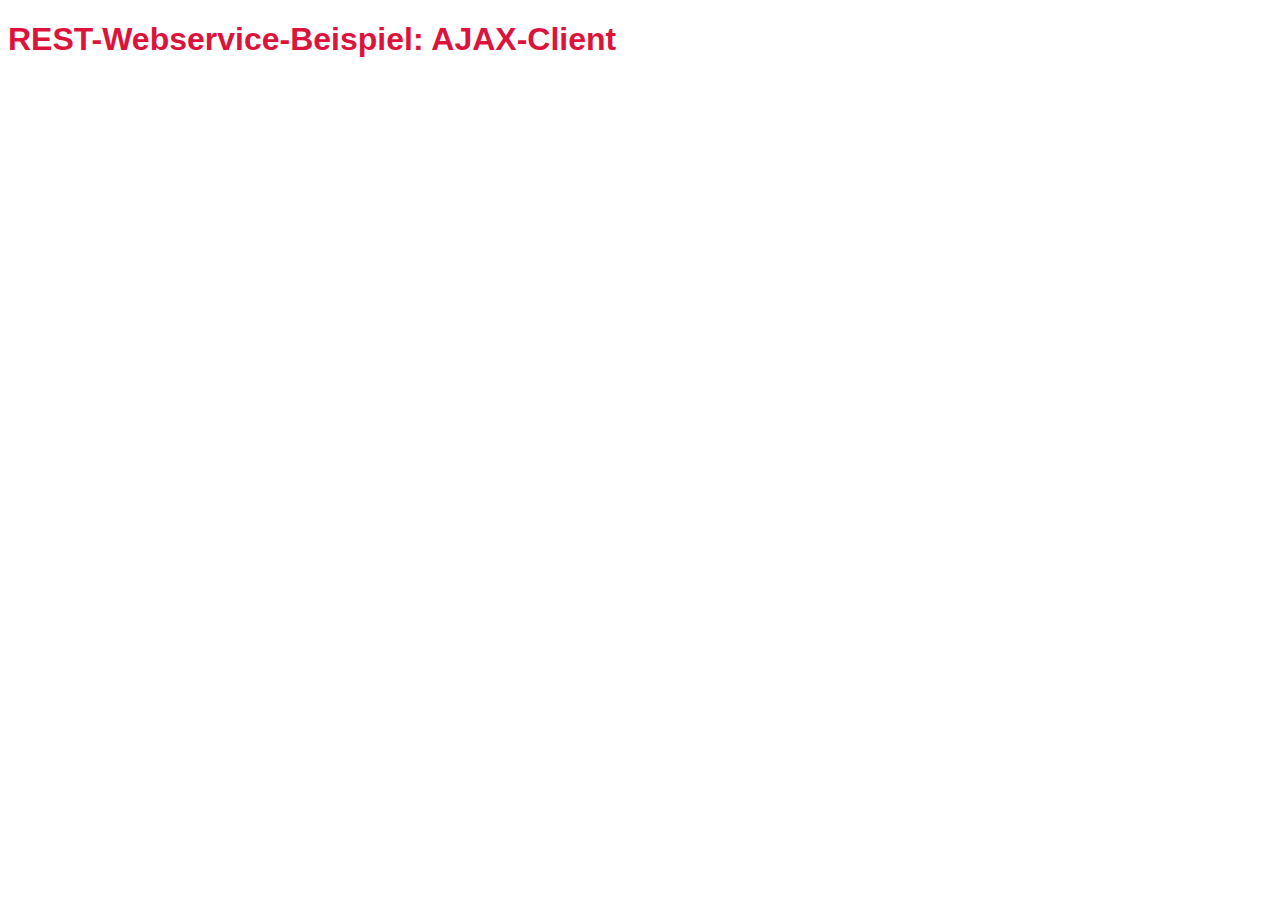
<file: clientanwendung/index.html>
<!DOCTYPE html>
<!--
Copyright © 2018 Dennis Schulmeister-Zimolong

E-Mail: dhbw@windows3.de
Webseite: https://www.wpvs.de/

Dieser Quellcode ist lizenziert unter einer
Creative Commons Namensnennung 4.0 International Lizenz.
-->
<html>
    <head>
        <title>REST-Webservice-Beispiel: AJAX-Client</title>
        <meta charset="UTF-8">
        <meta name="viewport" content="width=device-width, initial-scale=1.0">

        <link rel="stylesheet" href="form.css">
        <link rel="stylesheet" href="style.css">

        <script src="OfferResource.js"></script>
    </head>
    <body>
        <h1>REST-Webservice-Beispiel: AJAX-Client</h1>
        <!-- Platzhalter für die vorhandenen Songs -->
        <div id="offers"></div>

        <!-- Ab hier fängt es an, Spaß zu machen 🤩 -->
        <script>
            offerResource = new OfferResource();
            offerResource.setAuthData("asdfasdf", "asdfasdf");

            // Abruf und Anzeige aller Songs, nach Laden der Seite
            let reloadOffers = async () => {
                let response = await offerResource.findOffers("");

                if ("exception" in response) {
                    alert(`[${response.exception}]: ${response.message}`)
                } else {
                    let offersElement = document.getElementById("offers");
                    offersElement.innerHTML = "";

                    response.forEach(offer => {
                        // Empfangene Daten anzeigen
                        let offerElement = document.createElement("div");
                        offerElement.classList.add("offer");
                        offersElement.appendChild(offerElement);

                        offerElement.innerHTML = `<b>${offer.name}</b> <br/>`
                                + `<span class="label">Titel:</span> ${offer.title} <br/>`
                                + `<span class="label">Anbieter:</span> ${offer.username} <br/>`
                                + `<span class="label">Preis:</span> ${offer.price} <br/>`;
                    });
                }
            };

            window.addEventListener("load", () => reloadOffers());

     
        </script>
    </body>
</html>
</file>
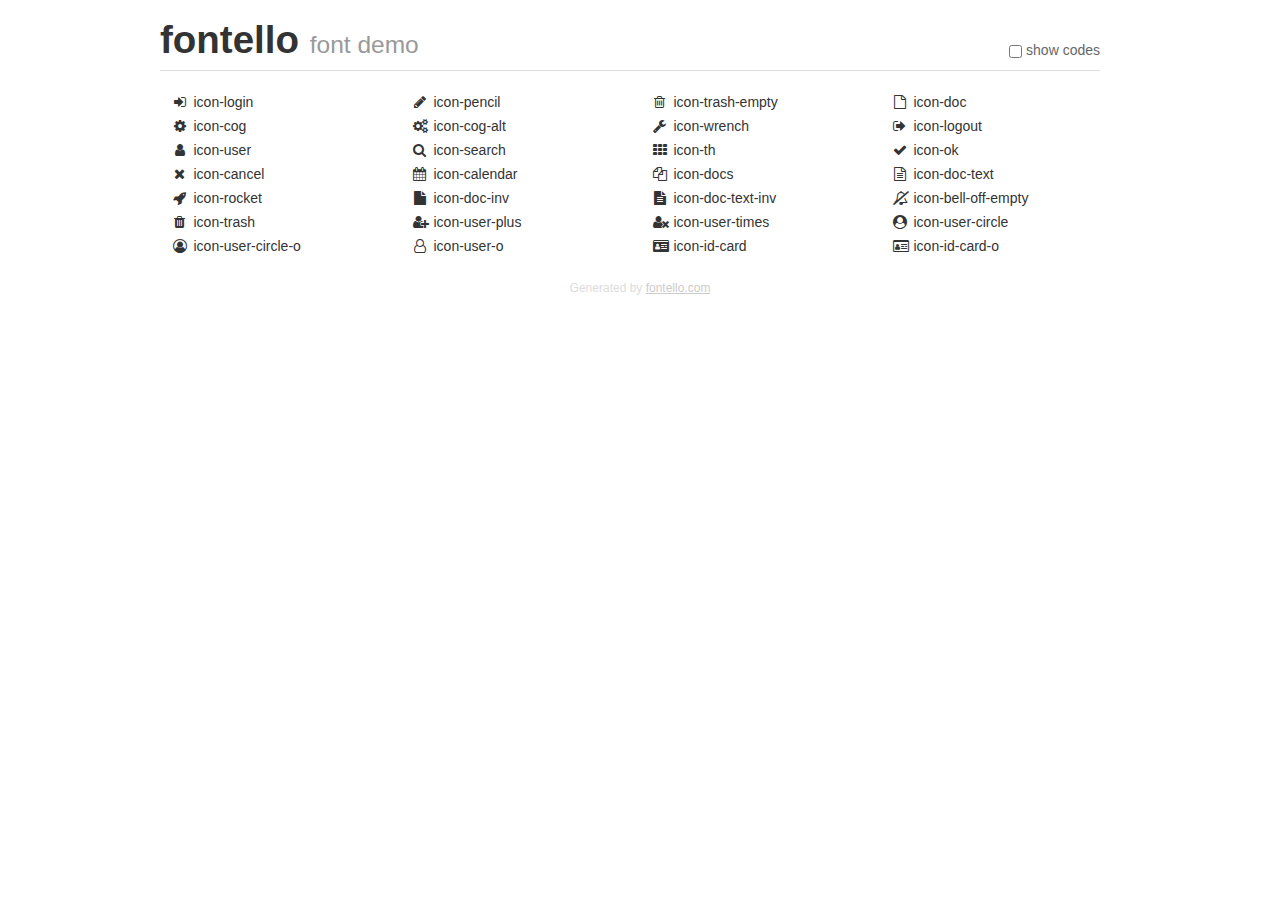
<file: src/main/webapp/fontello/demo.html>
<!DOCTYPE html>
<html>
  <head><!--[if lt IE 9]><script language="javascript" type="text/javascript" src="//html5shim.googlecode.com/svn/trunk/html5.js"></script><![endif]-->
    <meta charset="UTF-8"><style>/*
 * Bootstrap v2.2.1
 *
 * Copyright 2012 Twitter, Inc
 * Licensed under the Apache License v2.0
 * http://www.apache.org/licenses/LICENSE-2.0
 *
 * Designed and built with all the love in the world @twitter by @mdo and @fat.
 */
.clearfix {
  *zoom: 1;
}
.clearfix:before,
.clearfix:after {
  display: table;
  content: "";
  line-height: 0;
}
.clearfix:after {
  clear: both;
}
html {
  font-size: 100%;
  -webkit-text-size-adjust: 100%;
  -ms-text-size-adjust: 100%;
}
a:focus {
  outline: thin dotted #333;
  outline: 5px auto -webkit-focus-ring-color;
  outline-offset: -2px;
}
a:hover,
a:active {
  outline: 0;
}
button,
input,
select,
textarea {
  margin: 0;
  font-size: 100%;
  vertical-align: middle;
}
button,
input {
  *overflow: visible;
  line-height: normal;
}
button::-moz-focus-inner,
input::-moz-focus-inner {
  padding: 0;
  border: 0;
}
body {
  margin: 0;
  font-family: "Helvetica Neue", Helvetica, Arial, sans-serif;
  font-size: 14px;
  line-height: 20px;
  color: #333;
  background-color: #fff;
}
a {
  color: #08c;
  text-decoration: none;
}
a:hover {
  color: #005580;
  text-decoration: underline;
}
.row {
  margin-left: -20px;
  *zoom: 1;
}
.row:before,
.row:after {
  display: table;
  content: "";
  line-height: 0;
}
.row:after {
  clear: both;
}
[class*="span"] {
  float: left;
  min-height: 1px;
  margin-left: 20px;
}
.container,
.navbar-static-top .container,
.navbar-fixed-top .container,
.navbar-fixed-bottom .container {
  width: 940px;
}
.span12 {
  width: 940px;
}
.span11 {
  width: 860px;
}
.span10 {
  width: 780px;
}
.span9 {
  width: 700px;
}
.span8 {
  width: 620px;
}
.span7 {
  width: 540px;
}
.span6 {
  width: 460px;
}
.span5 {
  width: 380px;
}
.span4 {
  width: 300px;
}
.span3 {
  width: 220px;
}
.span2 {
  width: 140px;
}
.span1 {
  width: 60px;
}
[class*="span"].pull-right,
.row-fluid [class*="span"].pull-right {
  float: right;
}
.container {
  margin-right: auto;
  margin-left: auto;
  *zoom: 1;
}
.container:before,
.container:after {
  display: table;
  content: "";
  line-height: 0;
}
.container:after {
  clear: both;
}
p {
  margin: 0 0 10px;
}
.lead {
  margin-bottom: 20px;
  font-size: 21px;
  font-weight: 200;
  line-height: 30px;
}
small {
  font-size: 85%;
}
h1 {
  margin: 10px 0;
  font-family: inherit;
  font-weight: bold;
  line-height: 20px;
  color: inherit;
  text-rendering: optimizelegibility;
}
h1 small {
  font-weight: normal;
  line-height: 1;
  color: #999;
}
h1 {
  line-height: 40px;
}
h1 {
  font-size: 38.5px;
}
h1 small {
  font-size: 24.5px;
}
body {
  margin-top: 90px;
}
.header {
  position: fixed;
  top: 0;
  left: 50%;
  margin-left: -480px;
  background-color: #fff;
  border-bottom: 1px solid #ddd;
  padding-top: 10px;
  z-index: 10;
}
.footer {
  color: #ddd;
  font-size: 12px;
  text-align: center;
  margin-top: 20px;
}
.footer a {
  color: #ccc;
  text-decoration: underline;
}
.the-icons {
  font-size: 14px;
  line-height: 24px;
}
.switch {
  position: absolute;
  right: 0;
  bottom: 10px;
  color: #666;
}
.switch input {
  margin-right: 0.3em;
}
.codesOn .i-name {
  display: none;
}
.codesOn .i-code {
  display: inline;
}
.i-code {
  display: none;
}
@font-face {
      font-family: 'fontello';
      src: url('./font/fontello.eot?93820286');
      src: url('./font/fontello.eot?93820286#iefix') format('embedded-opentype'),
           url('./font/fontello.woff?93820286') format('woff'),
           url('./font/fontello.ttf?93820286') format('truetype'),
           url('./font/fontello.svg?93820286#fontello') format('svg');
      font-weight: normal;
      font-style: normal;
    }
     
     
    .demo-icon
    {
      font-family: "fontello";
      font-style: normal;
      font-weight: normal;
      speak: none;
     
      display: inline-block;
      text-decoration: inherit;
      width: 1em;
      margin-right: .2em;
      text-align: center;
      /* opacity: .8; */
     
      /* For safety - reset parent styles, that can break glyph codes*/
      font-variant: normal;
      text-transform: none;
     
      /* fix buttons height, for twitter bootstrap */
      line-height: 1em;
     
      /* Animation center compensation - margins should be symmetric */
      /* remove if not needed */
      margin-left: .2em;
     
      /* You can be more comfortable with increased icons size */
      /* font-size: 120%; */
     
      /* Font smoothing. That was taken from TWBS */
      -webkit-font-smoothing: antialiased;
      -moz-osx-font-smoothing: grayscale;
     
      /* Uncomment for 3D effect */
      /* text-shadow: 1px 1px 1px rgba(127, 127, 127, 0.3); */
    }
     </style>
    <link rel="stylesheet" href="css/animation.css"><!--[if IE 7]><link rel="stylesheet" href="css/" + font.fontname + "-ie7.css"><![endif]-->
    <script>
      function toggleCodes(on) {
        var obj = document.getElementById('icons');
      
        if (on) {
          obj.className += ' codesOn';
        } else {
          obj.className = obj.className.replace(' codesOn', '');
        }
      }
      
    </script>
  </head>
  <body>
    <div class="container header">
      <h1>fontello <small>font demo</small></h1>
      <label class="switch">
        <input type="checkbox" onclick="toggleCodes(this.checked)">show codes
      </label>
    </div>
    <div class="container" id="icons">
      <div class="row">
        <div class="the-icons span3" title="Code: 0xe800"><i class="demo-icon icon-login">&#xe800;</i> <span class="i-name">icon-login</span><span class="i-code">0xe800</span></div>
        <div class="the-icons span3" title="Code: 0xe801"><i class="demo-icon icon-pencil">&#xe801;</i> <span class="i-name">icon-pencil</span><span class="i-code">0xe801</span></div>
        <div class="the-icons span3" title="Code: 0xe802"><i class="demo-icon icon-trash-empty">&#xe802;</i> <span class="i-name">icon-trash-empty</span><span class="i-code">0xe802</span></div>
        <div class="the-icons span3" title="Code: 0xe803"><i class="demo-icon icon-doc">&#xe803;</i> <span class="i-name">icon-doc</span><span class="i-code">0xe803</span></div>
      </div>
      <div class="row">
        <div class="the-icons span3" title="Code: 0xe804"><i class="demo-icon icon-cog">&#xe804;</i> <span class="i-name">icon-cog</span><span class="i-code">0xe804</span></div>
        <div class="the-icons span3" title="Code: 0xe805"><i class="demo-icon icon-cog-alt">&#xe805;</i> <span class="i-name">icon-cog-alt</span><span class="i-code">0xe805</span></div>
        <div class="the-icons span3" title="Code: 0xe806"><i class="demo-icon icon-wrench">&#xe806;</i> <span class="i-name">icon-wrench</span><span class="i-code">0xe806</span></div>
        <div class="the-icons span3" title="Code: 0xe807"><i class="demo-icon icon-logout">&#xe807;</i> <span class="i-name">icon-logout</span><span class="i-code">0xe807</span></div>
      </div>
      <div class="row">
        <div class="the-icons span3" title="Code: 0xe808"><i class="demo-icon icon-user">&#xe808;</i> <span class="i-name">icon-user</span><span class="i-code">0xe808</span></div>
        <div class="the-icons span3" title="Code: 0xe809"><i class="demo-icon icon-search">&#xe809;</i> <span class="i-name">icon-search</span><span class="i-code">0xe809</span></div>
        <div class="the-icons span3" title="Code: 0xe80a"><i class="demo-icon icon-th">&#xe80a;</i> <span class="i-name">icon-th</span><span class="i-code">0xe80a</span></div>
        <div class="the-icons span3" title="Code: 0xe80b"><i class="demo-icon icon-ok">&#xe80b;</i> <span class="i-name">icon-ok</span><span class="i-code">0xe80b</span></div>
      </div>
      <div class="row">
        <div class="the-icons span3" title="Code: 0xe80c"><i class="demo-icon icon-cancel">&#xe80c;</i> <span class="i-name">icon-cancel</span><span class="i-code">0xe80c</span></div>
        <div class="the-icons span3" title="Code: 0xe80d"><i class="demo-icon icon-calendar">&#xe80d;</i> <span class="i-name">icon-calendar</span><span class="i-code">0xe80d</span></div>
        <div class="the-icons span3" title="Code: 0xf0c5"><i class="demo-icon icon-docs">&#xf0c5;</i> <span class="i-name">icon-docs</span><span class="i-code">0xf0c5</span></div>
        <div class="the-icons span3" title="Code: 0xf0f6"><i class="demo-icon icon-doc-text">&#xf0f6;</i> <span class="i-name">icon-doc-text</span><span class="i-code">0xf0f6</span></div>
      </div>
      <div class="row">
        <div class="the-icons span3" title="Code: 0xf135"><i class="demo-icon icon-rocket">&#xf135;</i> <span class="i-name">icon-rocket</span><span class="i-code">0xf135</span></div>
        <div class="the-icons span3" title="Code: 0xf15b"><i class="demo-icon icon-doc-inv">&#xf15b;</i> <span class="i-name">icon-doc-inv</span><span class="i-code">0xf15b</span></div>
        <div class="the-icons span3" title="Code: 0xf15c"><i class="demo-icon icon-doc-text-inv">&#xf15c;</i> <span class="i-name">icon-doc-text-inv</span><span class="i-code">0xf15c</span></div>
        <div class="the-icons span3" title="Code: 0xf1f7"><i class="demo-icon icon-bell-off-empty">&#xf1f7;</i> <span class="i-name">icon-bell-off-empty</span><span class="i-code">0xf1f7</span></div>
      </div>
      <div class="row">
        <div class="the-icons span3" title="Code: 0xf1f8"><i class="demo-icon icon-trash">&#xf1f8;</i> <span class="i-name">icon-trash</span><span class="i-code">0xf1f8</span></div>
        <div class="the-icons span3" title="Code: 0xf234"><i class="demo-icon icon-user-plus">&#xf234;</i> <span class="i-name">icon-user-plus</span><span class="i-code">0xf234</span></div>
        <div class="the-icons span3" title="Code: 0xf235"><i class="demo-icon icon-user-times">&#xf235;</i> <span class="i-name">icon-user-times</span><span class="i-code">0xf235</span></div>
        <div class="the-icons span3" title="Code: 0xf2bd"><i class="demo-icon icon-user-circle">&#xf2bd;</i> <span class="i-name">icon-user-circle</span><span class="i-code">0xf2bd</span></div>
      </div>
      <div class="row">
        <div class="the-icons span3" title="Code: 0xf2be"><i class="demo-icon icon-user-circle-o">&#xf2be;</i> <span class="i-name">icon-user-circle-o</span><span class="i-code">0xf2be</span></div>
        <div class="the-icons span3" title="Code: 0xf2c0"><i class="demo-icon icon-user-o">&#xf2c0;</i> <span class="i-name">icon-user-o</span><span class="i-code">0xf2c0</span></div>
        <div class="the-icons span3" title="Code: 0xf2c2"><i class="demo-icon icon-id-card">&#xf2c2;</i> <span class="i-name">icon-id-card</span><span class="i-code">0xf2c2</span></div>
        <div class="the-icons span3" title="Code: 0xf2c3"><i class="demo-icon icon-id-card-o">&#xf2c3;</i> <span class="i-name">icon-id-card-o</span><span class="i-code">0xf2c3</span></div>
      </div>
    </div>
    <div class="container footer">Generated by <a href="http://fontello.com">fontello.com</a></div>
  </body>
</html>
</file>
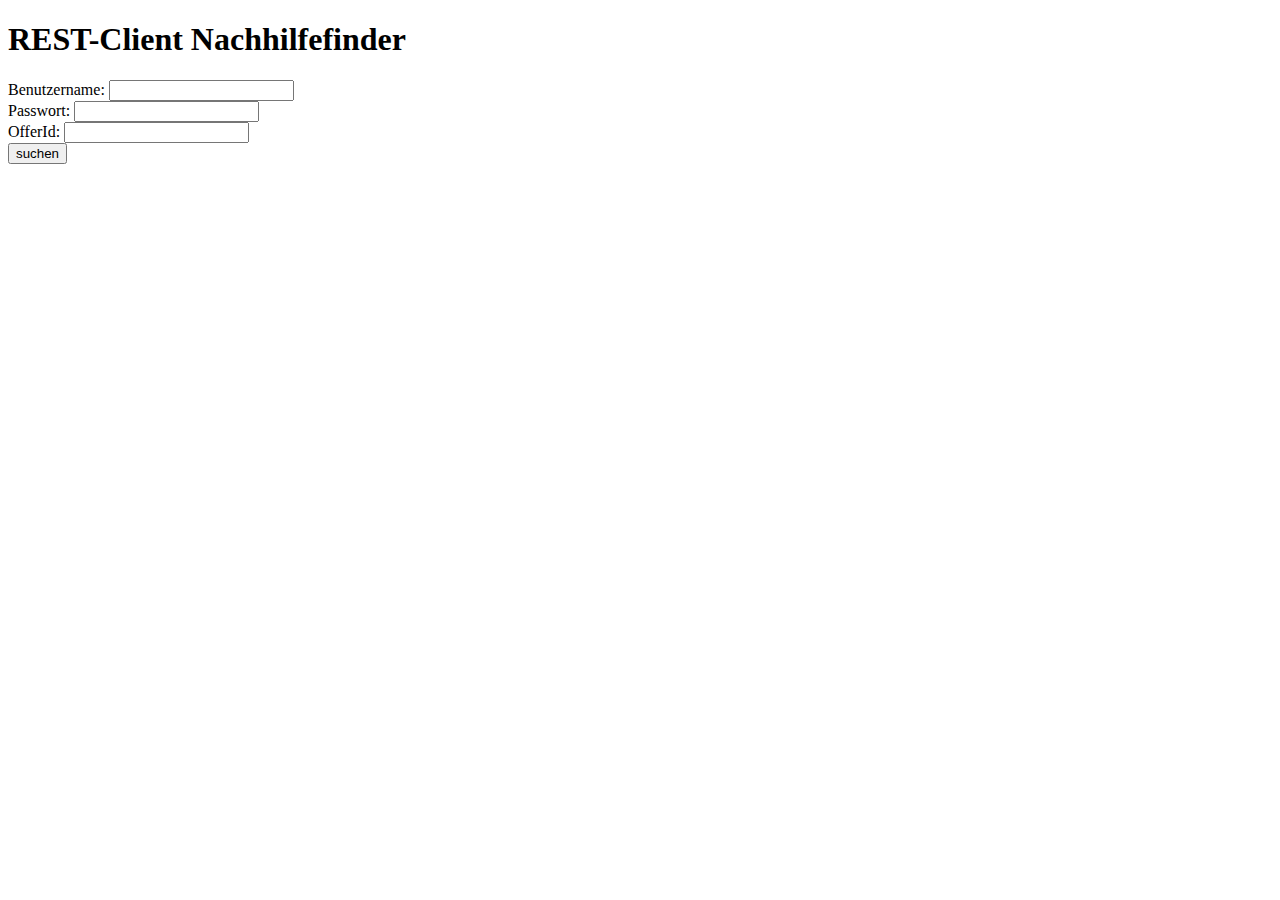
<file: src/main/webapp/WEB-INF/client/restclient.html>
<!DOCTYPE html>
<!--
Copyright © 2018 Patrick Günther

Dieser Quellcode ist lizenziert unter einer
Creative Commons Namensnennung 4.0 International Lizenz.
-->
<html>
    <head>
        <title>Nachhilfefinder Client</title>

        <meta charset="UTF-8">
        <script src="https://ajax.googleapis.com/ajax/libs/jquery/1.10.2/jquery.min.js"></script>
        <meta name="viewport" content="width=device-width, initial-scale=1.0">

        
    </head>
    <body>
        <h1>REST-Client Nachhilfefinder</h1>
        
            Benutzername: <input type="text" id="userinput" name="username"><br>            
            Passwort: <input type="password" id="passwordinput" name="password"><br>
            OfferId: <input type="number" id="searchid" name="searchid"><br>
            <button id="button">suchen</button>
            <table id="result_table"></table>
            <div id="placeholder"></div>

        <script>
            console.log("hallo");
            
            $("#button").click(function () {
                var username = $("#userinput").val();
                var password = $("#passwordinput").val();
                var offerid = $("#searchid").val();
                var authkey = btoa(username + ":" + password);
                console.log("hallo");
                var table = $('#result_table');
                table.empty();



                $.ajax({
                    mode: "no-cors",
                    type: "GET",
                    url: "https://localhost:8443/Nachhilfefinder/api/Offers/" + offerid,
                    headers: {
                        "Authorization": "Basic " + authkey
                    }
                }).then(function (data) {
                    console.log(data);
                    createOutput(data);
                });
                
                
                function createOutput(data){
                    $('#placeholder').append($('<div>', { text: "Titel: " + data.title }));
                    $('#placeholder').append($('<div>', { text: "Beschreibung: " + data.description }));
                    $('#placeholder').append($('<div>', { text: "Ersteller: " + data.username }));
                    $('#placeholder').append($('<div>', { text: "Titel: " + data.price }));
                    $('#placeholder').append($('<div>', { text: "Titel: " + data.subject }));
                }
            });
        </script>    
    </body>
</html>
</file>
<file: clientanwendung/form.css>
/*
Copyright © 2018 Dennis Schulmeister-Zimolong

E-Mail: dhbw@windows3.de
Webseite: https://www.wpvs.de/

Dieser Quellcode ist lizenziert unter einer
Creative Commons Namensnennung 4.0 International Lizenz.
*/

/*
 * Vertikal gestapelte Formulare
 */

/* Jede Spalte max. 30em breit */
form.stacked .column {
    max-width: 30em;
}

/* Formularelemente maximal breit gestapelt */
form.stacked > *,
form.stacked .column > *,
form.stacked .side-by-side > * {
    display: block;
    box-sizing: border-box;
    width: 100%;
}

/* Container für nebeneinander liegende Elemente */
form.stacked .side-by-side {
    display: flex;
}

form.stacked .side-by-side > * {
    margin-right: 0.25em;
}

form.stacked .side-by-side > *:last-child {
    margin-right: 0;
}

/* Feldbezeichner */
form.stacked label {
    margin-top: 1em;
}

form.stacked label:first-of-type {
    margin-top: 0;
}

/*
 * Horizontal ausgerichtete Formulare
 */
form.horizontal {
    /* Formularelement maximal hoch, nebeneinander */
    display: flex;
    justify-content: flex-start;
    align-items: stretch;
}

form.horizontal > * {
    vertical-align: baseline;
}

/* Feldbezeichner */
form.horizontal label {
    margin-left: 1em;
}

form.horizontal label:first-of-type  {
    margin-left: 0;
}

/*
 * Allgemeingültige Layoutoptionen
 */
form label {
    font-weight: bold;
}

form label .required {
    color: darkred;
}

input,
textarea,
select {
    border: 1px solid #bebebe;
    padding: 0.5em;
    margin: 0;
    outline: none;
    background: white;
}

textarea {
    height: 12em;
}

/*
 * Fehlermeldungen
 */
form .errors {
    margin-top: 1em;
    color: red;
}
</file>
<file: clientanwendung/style.css>
/*
Copyright © 2018 Dennis Schulmeister-Zimolong

E-Mail: dhbw@windows3.de
Webseite: https://www.wpvs.de/

Dieser Quellcode ist lizenziert unter einer
Creative Commons Namensnennung 4.0 International Lizenz.
*/

html {
    font-family: sans-serif;
    font-size: 12pt;
    
    /* https://picsum.photos/5472/3648?image=821 */
    background-image: url(https://picsum.photos/2048/1365?image=453);
    background-repeat: no-repeat;
    background-position: center center;
    background-size: cover;
}

html, body {
    min-height: 100%;
}

h1 {
    color: crimson;
    text-shadow: 1px 1px 1px rgba(255, 255, 255, 0.5);
}

.song {
    display: inline-block;
    background: rgba(255, 255, 255, 0.8);
    border-radius: 0.5em;
    padding: 1em;
    margin: 1em;
    
    border: 1px solid rgba(255, 255, 255, 0.75);
}

.label {
    color: rgb(70,70,70);
}
</file>
<file: src/main/webapp/fontello/css/animation.css>
/*
   Animation example, for spinners
*/
.animate-spin {
  -moz-animation: spin 2s infinite linear;
  -o-animation: spin 2s infinite linear;
  -webkit-animation: spin 2s infinite linear;
  animation: spin 2s infinite linear;
  display: inline-block;
}
@-moz-keyframes spin {
  0% {
    -moz-transform: rotate(0deg);
    -o-transform: rotate(0deg);
    -webkit-transform: rotate(0deg);
    transform: rotate(0deg);
  }

  100% {
    -moz-transform: rotate(359deg);
    -o-transform: rotate(359deg);
    -webkit-transform: rotate(359deg);
    transform: rotate(359deg);
  }
}
@-webkit-keyframes spin {
  0% {
    -moz-transform: rotate(0deg);
    -o-transform: rotate(0deg);
    -webkit-transform: rotate(0deg);
    transform: rotate(0deg);
  }

  100% {
    -moz-transform: rotate(359deg);
    -o-transform: rotate(359deg);
    -webkit-transform: rotate(359deg);
    transform: rotate(359deg);
  }
}
@-o-keyframes spin {
  0% {
    -moz-transform: rotate(0deg);
    -o-transform: rotate(0deg);
    -webkit-transform: rotate(0deg);
    transform: rotate(0deg);
  }

  100% {
    -moz-transform: rotate(359deg);
    -o-transform: rotate(359deg);
    -webkit-transform: rotate(359deg);
    transform: rotate(359deg);
  }
}
@-ms-keyframes spin {
  0% {
    -moz-transform: rotate(0deg);
    -o-transform: rotate(0deg);
    -webkit-transform: rotate(0deg);
    transform: rotate(0deg);
  }

  100% {
    -moz-transform: rotate(359deg);
    -o-transform: rotate(359deg);
    -webkit-transform: rotate(359deg);
    transform: rotate(359deg);
  }
}
@keyframes spin {
  0% {
    -moz-transform: rotate(0deg);
    -o-transform: rotate(0deg);
    -webkit-transform: rotate(0deg);
    transform: rotate(0deg);
  }

  100% {
    -moz-transform: rotate(359deg);
    -o-transform: rotate(359deg);
    -webkit-transform: rotate(359deg);
    transform: rotate(359deg);
  }
}
</file>
